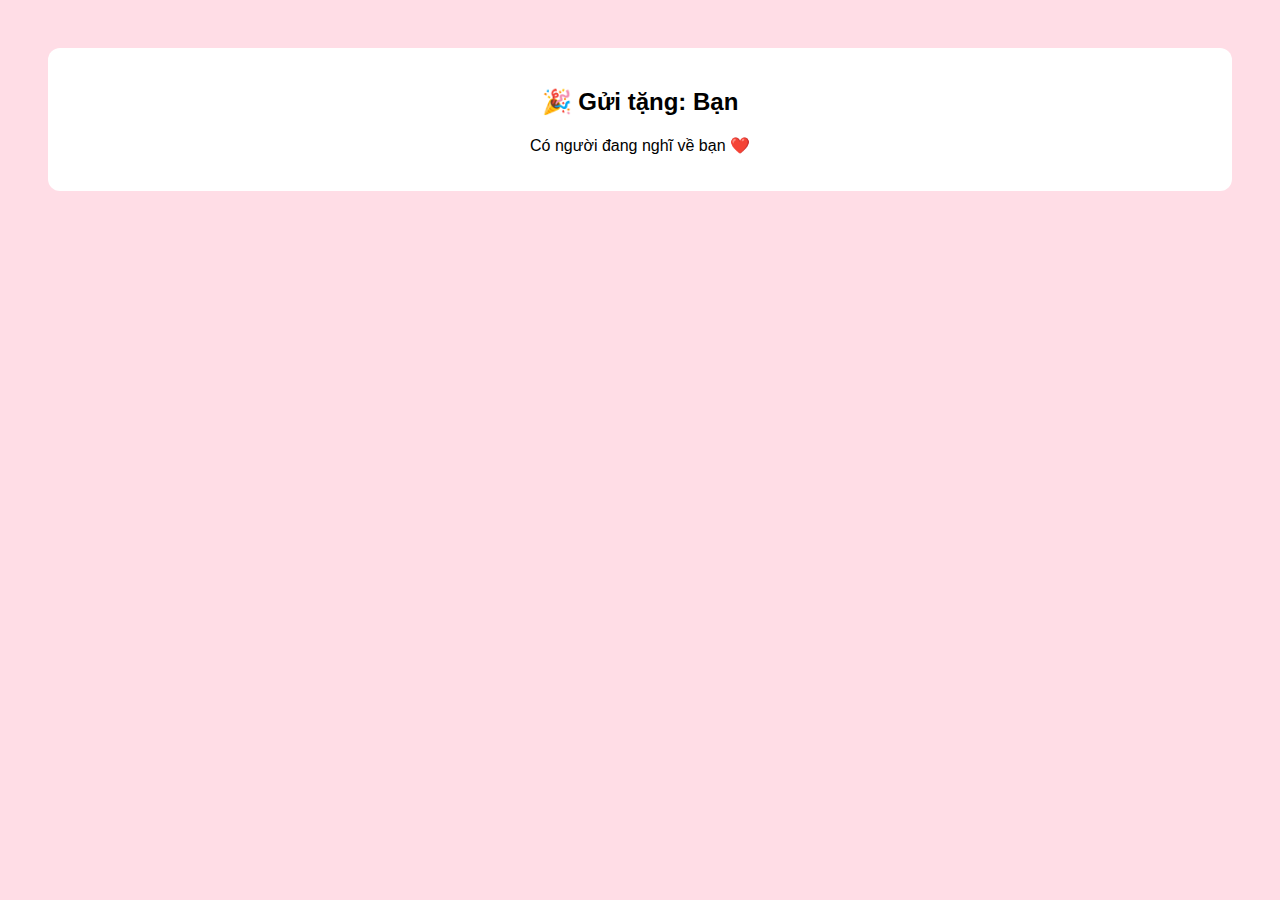
<file: view.html>
<!DOCTYPE html>
<html lang="vi">
<head>
    <meta charset="UTF-8">
    <title>Món Quà Dành Riêng Cho Bạn 💝</title>
    <style>
        body {
            background: #ffdde6;
            font-family: sans-serif;
            padding: 40px;
            text-align: center;
        }
        .box {
            background: white;
            padding: 20px;
            border-radius: 12px;
        }
    </style>
</head>
<body>
    <div class="box">
        <h2 id="title"></h2>
        <p id="msg"></p>
    </div>

<script>
    const params = new URLSearchParams(window.location.search);
    let name = params.get("name") || "Bạn";
    let msg = params.get("msg") || "Có người đang nghĩ về bạn ❤️";

    document.getElementById("title").innerText = "🎉 Gửi tặng: " + decodeURIComponent(name);
    document.getElementById("msg").innerText = decodeURIComponent(msg);
</script>
</body>
</html>
</file>
